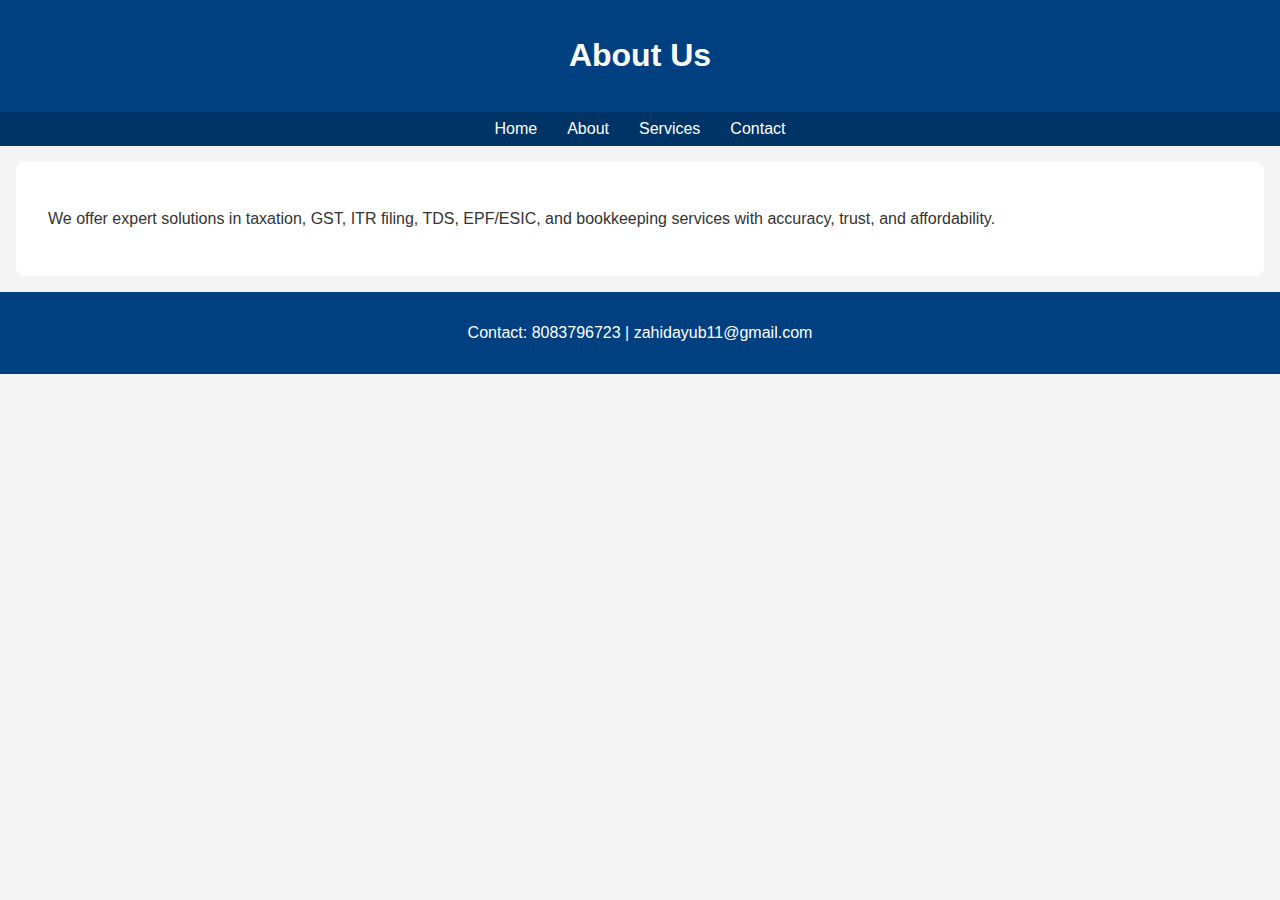
<file: about.html>
<!DOCTYPE html>
<html lang="en">
<head>
  <meta charset="UTF-8" />
  <meta name="viewport" content="width=device-width, initial-scale=1.0"/>
  <title>About Us - Taxure Solutions</title>
  <link rel="stylesheet" href="style.css" />
</head>
<body>
  <header><h1>About Us</h1></header>
  <nav>
    <a href="index.html">Home</a>
    <a href="about.html">About</a>
    <a href="services.html">Services</a>
    <a href="contact.html">Contact</a>
  </nav>
  <main>
    <p>We offer expert solutions in taxation, GST, ITR filing, TDS, EPF/ESIC, and bookkeeping services with accuracy, trust, and affordability.</p>
  </main>
  <footer>
    <p>Contact: 8083796723 | zahidayub11@gmail.com</p>
  </footer>
</body>
</html>
</file>
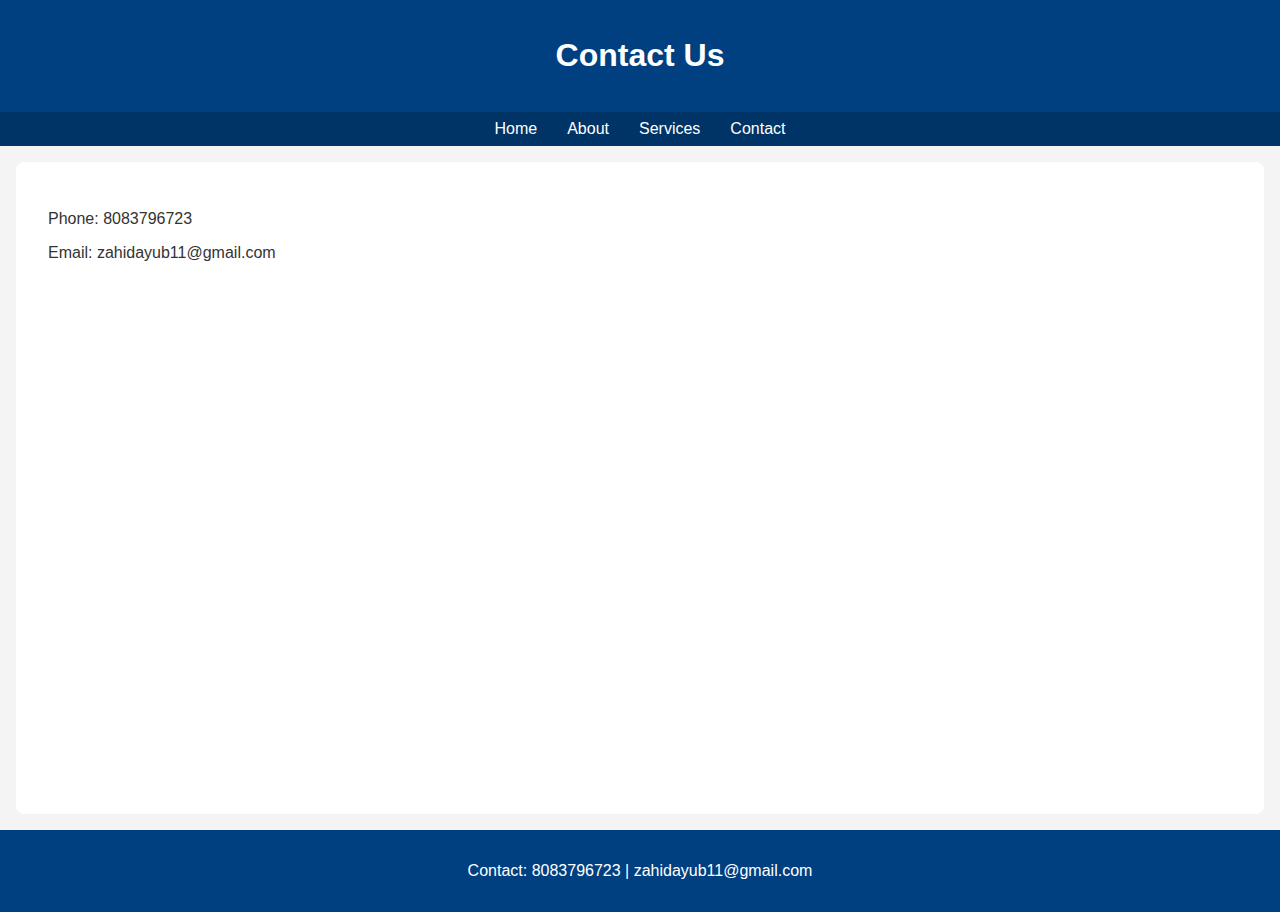
<file: contact.html>
<!DOCTYPE html>
<html lang="en">
<head>
  <meta charset="UTF-8" />
  <meta name="viewport" content="width=device-width, initial-scale=1.0"/>
  <title>Contact Us - Taxure Solutions</title>
  <link rel="stylesheet" href="style.css" />
</head>
<body>
  <header><h1>Contact Us</h1></header>
  <nav>
    <a href="index.html">Home</a>
    <a href="about.html">About</a>
    <a href="services.html">Services</a>
    <a href="contact.html">Contact</a>
  </nav>
  <main>
    <p>Phone: 8083796723</p>
    <p>Email: zahidayub11@gmail.com</p>
    <iframe src="https://forms.gle/xXADzoGQLKMgmHLb9" width="100%" height="500" frameborder="0" marginheight="0" marginwidth="0">Loading…</iframe>
  </main>
  <footer>
    <p>Contact: 8083796723 | zahidayub11@gmail.com</p>
  </footer>
</body>
</html>
</file>
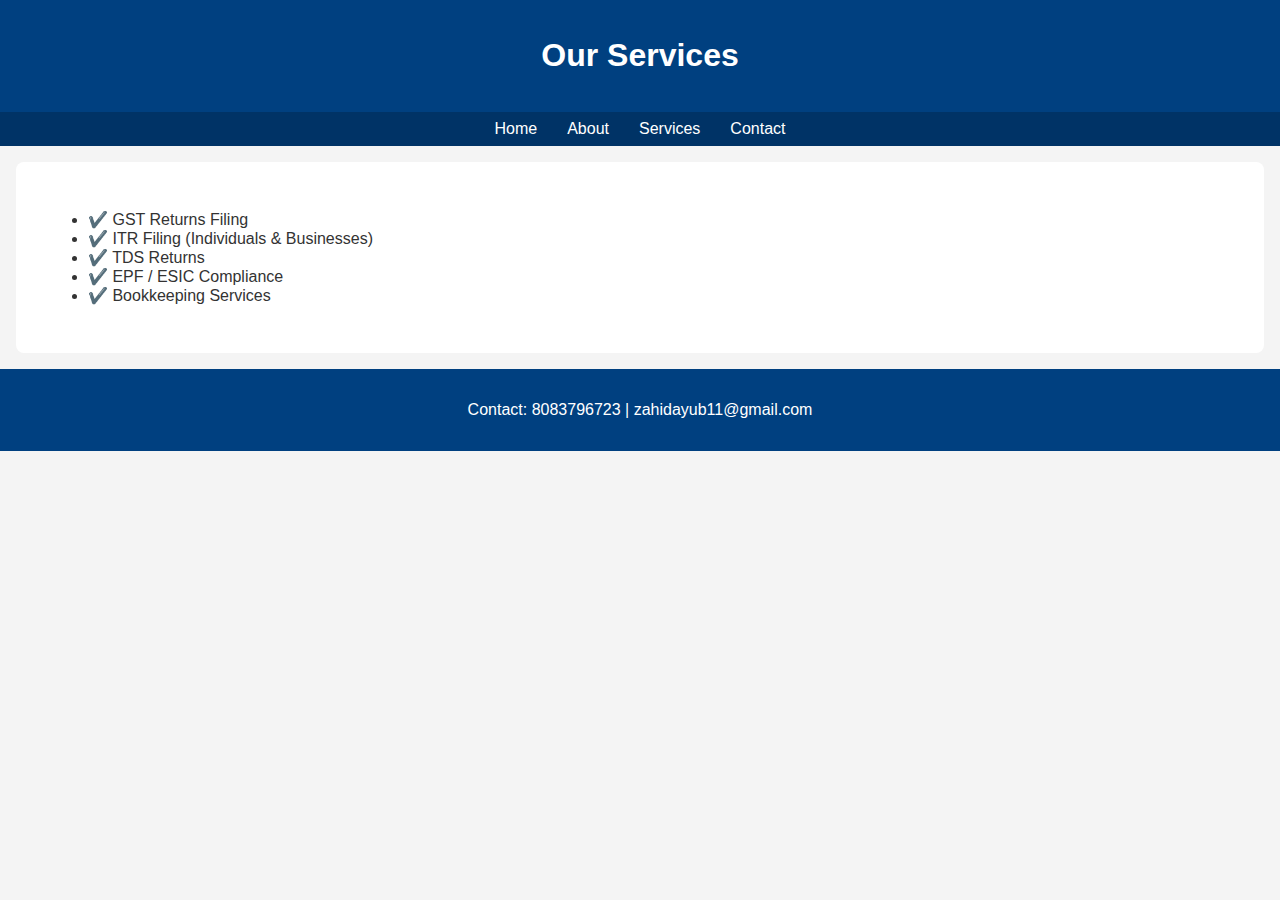
<file: services.html>
<!DOCTYPE html>
<html lang="en">
<head>
  <meta charset="UTF-8" />
  <meta name="viewport" content="width=device-width, initial-scale=1.0"/>
  <title>Services - Taxure Solutions</title>
  <link rel="stylesheet" href="style.css" />
</head>
<body>
  <header><h1>Our Services</h1></header>
  <nav>
    <a href="index.html">Home</a>
    <a href="about.html">About</a>
    <a href="services.html">Services</a>
    <a href="contact.html">Contact</a>
  </nav>
  <main>
    <ul>
      <li>✔️ GST Returns Filing</li>
      <li>✔️ ITR Filing (Individuals & Businesses)</li>
      <li>✔️ TDS Returns</li>
      <li>✔️ EPF / ESIC Compliance</li>
      <li>✔️ Bookkeeping Services</li>
    </ul>
  </main>
  <footer>
    <p>Contact: 8083796723 | zahidayub11@gmail.com</p>
  </footer>
</body>
</html>
</file>
<file: style.css>
body {
  font-family: Arial, sans-serif;
  margin: 0;
  padding: 0;
  background: #f4f4f4;
  color: #333;
}
header {
  background: #004080;
  color: white;
  text-align: center;
  padding: 1rem;
}
nav {
  background: #003366;
  display: flex;
  justify-content: center;
  padding: 0.5rem;
}
nav a {
  color: white;
  margin: 0 15px;
  text-decoration: none;
}
nav a:hover {
  text-decoration: underline;
}
main {
  padding: 2rem;
  background: white;
  margin: 1rem;
  border-radius: 8px;
}
footer {
  background: #004080;
  color: white;
  text-align: center;
  padding: 1rem;
}
.logo {
  width: 80px;
  height: auto;
  display: block;
  margin: 0 auto 10px;
}
</file>
